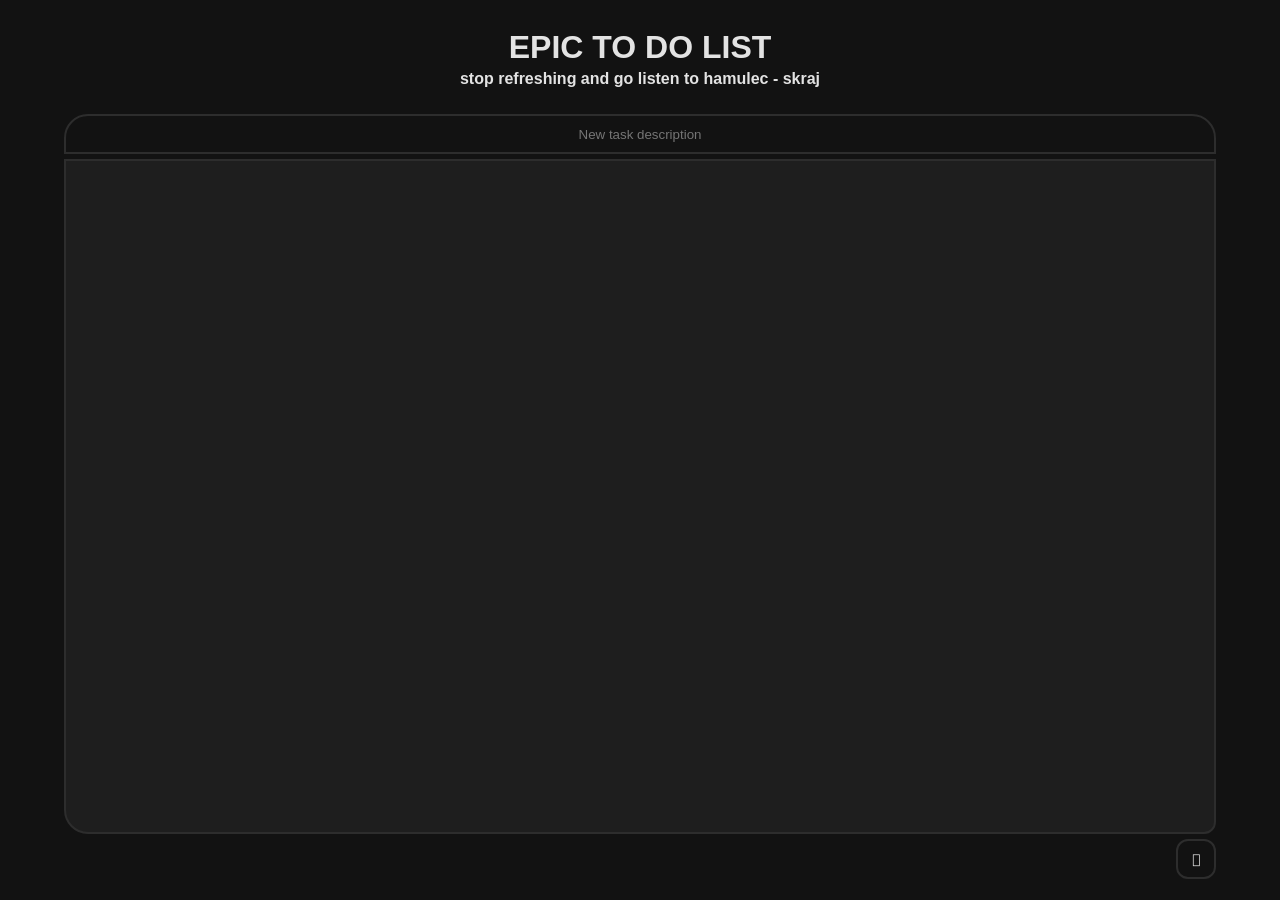
<file: index.html>
<!DOCTYPE html>
<html lang="pl">
<head>
    <meta charset="UTF-8">
    <meta name="viewport" content="width=device-width, initial-scale=1.0">
    <title>EPIC TO DO LIST</title>
    <link rel="preload" href="FONTS/IosevkaTerm-Regular.woff2" as="font" type="woff2" crossorigin>
    <link rel="stylesheet" href="CSS/style.css">
    <link rel="stylesheet" href="CSS/function.css">
    
    <script>
        (function () {
            var themes = ['CSS/dark.css', 'CSS/light.css', 'CSS/aet.css', 'CSS/catppuccin.css', 'CSS/rosepine.css', 'CSS/galaxy.css', 'CSS/orange.css', 'CSS/winter.css', 'CSS/rampage.css', 'CSS/autumn.css'];
            var theme = 'CSS/dark.css';
            try {
                var saved = localStorage.getItem('userTheme');
                if (themes.includes(saved)) {
                    theme = saved;
                } else {
                    theme = 'CSS/dark.css';
                }
            } catch {}
            document.write('<link rel="stylesheet" href="' + theme + '" id="xtheme">');
        })();
        // to musi tu byc bo inaczej sie rozjebie
    </script>
    <script>
        checkLanguage();
    </script>
    <script>
        roundedCheck();
    </script>
    <!--kontynuacja super skryptu-->

</head>
<body>
    <div id="filter"></div>

    <div id="mainblock">
        <div class="title">
            <h1 id="mainh1">EPIC TO DO LIST</h1>
            <h4 id="randomtext"></h4>
        </div>    
        <div id="taskbox">
            <div id="newtask">
                <input type="text" placeholder="New task description" id="taskinput">
                <button onclick="addTask()" class="j">Add task</button>
            </div>

            <div id="tasks" class="tasks-round">
                <ul>

                </ul>
            </div>
        </div>    
    </div>
    <div id="bottomblock">
        <button style="cursor: pointer;" type="submit" id="settingsbtn" onclick="displaySettings()"></button>
    </div>

    <div id="settingscontainer">
        <div id="settings">
            <h1 id="settingsheadline">Settings</h1>
            <label for="lang"><h3 id="langheadline" style="margin-bottom: -2%">Language</h3><br>
                <select name="langs" id="languages">
                    <option value="eng">English</option>
                    <option value="pol">Polski</option>
                    <option value="ger">Deutsch</option>
                    <option value="jap">日本語</option>
                </select>
            </label>
            <hr class="sep">
            <label for="them"><h3 id="themeheadline" style="margin-bottom: -2%">Theme</h3><br>
                <select name="them" id="themeSelector">
                    <optgroup label="Default">
                        <option value="CSS/dark.css">Dark</option>
                        <option value="CSS/light.css">Light</option>
                    </optgroup>
                    <optgroup label="Custom">
                        <option value="CSS/aet.css">aetehs</option>
                        <option value="CSS/catppuccin.css">Catppuccin Mocha</option>
                        <option value="CSS/rosepine.css">Rose Pine</option>
                        <option value="CSS/galaxy.css">Galaxy</option>
                        <option value="CSS/orange.css">Orange juice</option>
                        <option value="CSS/winter.css">Winter sky</option>
                        <option value="CSS/rampage.css">Inhuman Rampage</option>
                        <option value="CSS/autumn.css">Autumn leaves</option>
                    </optgroup>    
                </select>
            </label>
            <br>
            <!--<label for="rounded"><input type="checkbox" id="round" name="check1" onclick="roundedCheck()"><span id="roundpar">Rounded edges</span></label>-->
            <br>
            <button style="margin-top: 5px;" onclick="undisplaySettings()">Close</button>
        </div>
    </div>
    <script src="JS/themes.js"></script>
    <script src="JS/settings.js"></script>
    <script src="JS/task.js"></script>
    <script src="JS/rndtext.js"></script> 
    <script src="JS/lang.js"></script>
    <!--<script src="JS/edges.js" defer></script>-->
</body>
</html>
</file>
<file: CSS/style.css>
body{
    background-color: var(--bg);
}

/* UI 1 */

#mainblock{
    text-align: center;
    border-radius: 0px;
    background-color: rgba(0,0,0,0);
    margin: auto;
    width: 100%;
    height: 100%;
    flex-direction: column;
    display: flex;
    justify-content: center;
    align-items: center;
}
#tasks{
    background-color: var(--bg2);
    margin: auto;
    width: 90vw;
    height: 75vh;
    padding: 0px;
    border: solid 2px var(--border);
}
.tasks-round{
    border-bottom-left-radius: 24px;
    border-bottom-right-radius: 12px;
}

#bottomblock{
    text-align: center;
    border-radius: 0px;
    background-color: rgba(0,0,0,0);
    margin: auto;
    width: 100%;
    height: 100%;
    flex-direction: row-reverse;
    display: flex;
    padding-right: 10%;
}

/* UI 2 */

li{
    color:var(--muted-text);
    transition-duration: 0.25s;
}
li:hover{
    color: var(--text);
}

#taskinput{
    width: 90vw;
    height: 40px;
    background-color: var(--bg);
    border: solid 2px var(--border);
    color: var(--text);
    text-align: center;
    font-family: inherit;
    border-top-left-radius: 24px;
    border-top-right-radius: 24px;
}

#taskinput:focus{
    border: solid 2px var(--text);
    background-color: var(--bg2);
    outline: none;
}

/* TEXT */

#mainh1{
    color: var(--text);
    margin-bottom: 0px;
}
#randomtext {
    color: var(--text);
    margin-top: 1%;

}



/* button (might be removed) */
.j{
    width: 5vw;
    height: 30px !important;
    background-color: #0B1926;
    border: solid 2px #51736F;
    border-radius: 0px;
    padding: 0;
    align-self: center;
    transition-duration: 0.1s;
    color:#D5FFEA;
    display:none
}

.j:hover {
    background-color:#253B40;
}
.j:active {
    background-color: #D5FFEA;
    border: solid 2px #D5FFEA
}

#settingsbtn{
    margin-top: 5px;
    background-color: var(--bg);
    width: 40px;
    height: 40px;
    border: solid 2px var(--border);
    color: var(--text);
    cursor: pointer;
    outline: none;
    font-family: 'Symbols Nerd Font Mono', monospace !important;
    transition-duration: 0.2s;
    position: absolute;
    right: 0;
    margin-right: 5vw;
    border-radius: 12px;
}
.button-round{
    border-radius: 12px;
}

#settingsbtn:hover {
    background-color: var(--bg2);
    border: solid 2px var(--text);
}

#settingsbtn:active {
    background-color: var(--text);
}

#settings {
    background-color: var(--bg);
    border: solid 2px var(--border);
    border-radius: 24px;
    display: none;
    width: 300px;
    height: 350px;
    position: absolute;
    transform: translate(-50%, -50%);
    top: 50%;
    left: 50%;
    text-align: center;
    z-index: 10;
    align-items: center;
    justify-content: center;
    transition-duration: 0.2s;
}
.settings-round{
    border-radius: 24px;
}

#settings button{
    color: var(--text);
    background-color: transparent;
    border: none;
    text-decoration: underline;
    font-size: 18px;
}
#settings select{
    -webkit-appearance: none;
    -moz-appearance: none;
    appearance: none;

    color: var(--text);
    background-color: var(--bg2);
    border: none;
    font-size: 18px;
    width: 75%;
    line-height: 30px;
    text-align: center;
    outline: none;
}
#settingscontainer{
    text-align: center;
    border-radius: 0px;
    background-color: transparent;
    margin: auto;
    width: 100%;
    height: 100%;
    flex-direction: column;
    display: flex;
    color: var(--text);
}

.sep {
    border: none;
    border-bottom: solid 2px var(--border);
    margin: 25px;
    width: 80%;
}

option {
    background-color: var(--bg2);
    text-align: center;
    border: none;
}
.opt-round{
    border-radius: 8px;
}

optgroup {
    background-color: var(--bg);
}
#rounded{
    margin-top: 20px;
}

/* THEMES */

:root {
    --bg: #121212;
    --bg2: #1E1E1E;
    --border: #2D2D2D;
    --muted-text: #a3a3a3;
    --text: #E3E3E3;
}

[data-theme="light"] {
    --bg: #F8F9FA;
    --bg2: #EDF0F2;
    --border: #DDE1E5;
    --muted-text: #6e7275;
    --text: #1F2429;
}
</file>
<file: CSS/function.css>
* { box-sizing: border-box; font-family: "Noto Sans", sans-serif;}

#newtask{
    background-color: rgba(0,0,0,0);
    margin: auto;
    padding: 5px;
}

#tasks ul li {
  overflow-wrap: break-word;
  word-break: break-all;
  padding-top: 5px;
  padding-right: 20px;
  padding-bottom: 10px;
  padding-left: 5px;
}

ul{
    text-align: left;
    list-style-type: square;
}

/*temporary*/
@import url('https://fonts.googleapis.com/css2?family=Iosevka+Charon:ital,wght@0,300;0,400;0,500;0,700;1,300;1,400;1,500;1,700&display=swap');
@import url('https://fonts.googleapis.com/css2?family=Noto+Sans:ital,wght@0,100..900;1,100..900&display=swap');


@font-face {
  font-family: 'Symbols Nerd Font Mono', monospace;
  src: url('FONTS/SymbolsNerdFontMono-Regular.ttf') format('truetype');
  font-style: normal;
  font-display: swap;
}

#bottomblock {
    width: 90wv;
}

#filter {
    display: none;
    backdrop-filter: blur(2px);
    background-color: rgba(0,0,0,0.1);
    z-index: 9;
    width: 100vw;
    height: 100vh;
    position: fixed;
    top: 0;
    left: 0;
}
</file>
